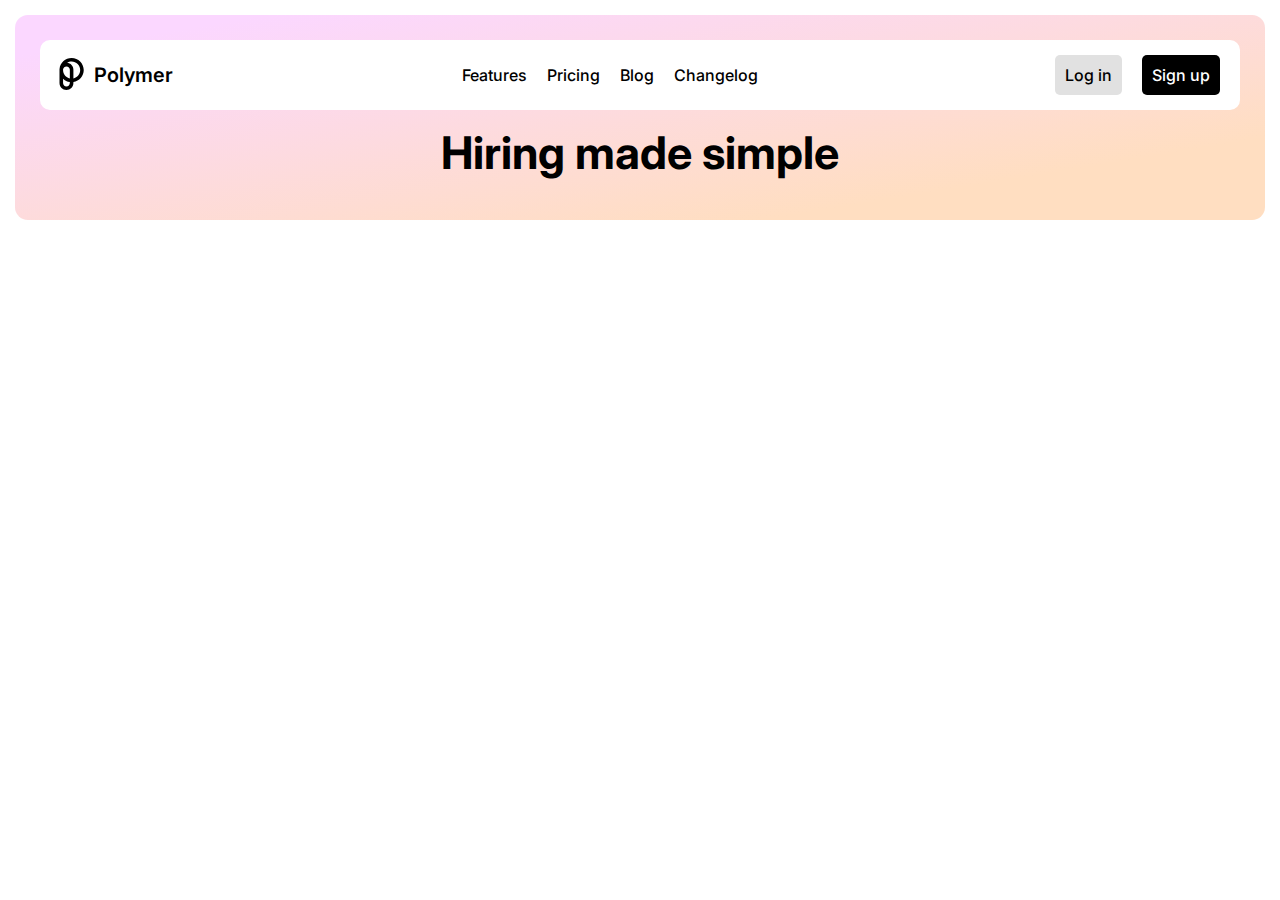
<file: index (2).html>
<!DOCTYPE html>
<html lang="en">
<head>
  <meta charset="UTF-8">
  <meta http-equiv="X-UA-Compatible" content="IE=Edge">
  <meta name="viewport" content="width=device-width, initial-scale=1">
  <title>Polymer Landing Page</title>

  <!-- Custom Styles -->
  <link rel="stylesheet" href="style.css">
</head>
<body>
  <section class="section hero-section">
    <header class="activ">
      <nav class="nav">
       <div class="logo">
      <svg xmlns="http://www.w3.org/2000/svg" width="32" height="44" stroke-width="0.7" viewBox="0 0 27 34" fill="#000000"><path fill-rule="evenodd" clip-rule="evenodd" d="M7.5528 4.87425C8.87502 4.03898 10.4417 3.55557 12.1213 3.55557C16.852 3.55557 20.687 7.39056 20.687 12.1213C20.687 16.2424 17.7766 19.6838 13.899 20.5022V11.7979C13.899 8.16308 11.1084 5.17999 7.5528 4.87425ZM3.55557 12.1192C3.55564 11.8271 3.57033 11.5385 3.59894 11.2539C3.85927 9.63811 5.26028 8.404 6.94952 8.404C8.82395 8.404 10.3435 9.92352 10.3435 11.7979V20.5022C6.46658 19.6839 3.55653 16.2435 3.55557 12.1233C3.55557 12.1226 3.55557 12.1219 3.55557 12.1213C3.55557 12.1206 3.55557 12.1199 3.55557 12.1192ZM0.0713783 10.7982C0.0243429 11.1247 0 11.4585 0 11.7979V12.1213V25.0505C0 28.8886 3.11141 32.0001 6.94952 32.0001C10.7876 32.0001 13.899 28.8886 13.899 25.0505V24.1131C19.7506 23.253 24.2425 18.2117 24.2425 12.1213C24.2425 5.42687 18.8157 0 12.1213 0C5.87396 0 0.730531 4.7262 0.0713783 10.7982ZM10.3435 24.1131V25.0505C10.3435 26.925 8.82395 28.4445 6.94952 28.4445C5.0751 28.4445 3.55557 26.925 3.55557 25.0505V20.6976C5.35265 22.4925 7.71041 23.7261 10.3435 24.1131Z"></path></svg>
      <span>Polymer</span>
      </div>
       <div class="hamburger">
        <svg xmlns="http://www.w3.org/2000/svg" width="24" height="24" viewBox="0 0 24 24" fill="none" stroke="#000" stroke-width="1.5" stroke-linecap="round" stroke-linejoin="round" class="css-178aoyv"><line x1="3" y1="12" x2="21" y2="12"></line><line x1="3" y1="6" x2="21" y2="6"></line><line x1="3" y1="18" x2="21" y2="18"></line></svg>
      </div>
        <ul class="nav-list">
          <li class="nav-list-item">Features</li>
          <li class="nav-list-item">Pricing</li>
          <li class="nav-list-item">Blog</li>
          <li class="nav-list-item">Changelog</li>
        </ul>
        <div class="cta-btn-group">
          <button class="cta-btn login">Log in</button>
        <button class="cta-btn signup">Sign up</button>
      </div>
      </nav>
    </header>
    <h1 class="hero-heading">Hiring made simple</h1>
  </section>
  <main>
    
  </main>
  <footer>
    
  </footer>
</body>
</html>
</file>
<file: style.css>
@import url('https://fonts.googleapis.com/css2?family=Inter:wght@100;200;300;400;500;600;700;800;900&display=swap');
* {
  margin: 0;
  padding: 0;
  -webkit-box-sizing: border-box;
  -moz-box-sizing: border-box;
  box-sizing: border-box;
  transition: all 0.5s;
  font-family: 'Inter', sans-serif;
}
body {
  margin: 7.5px;
}
section {
  padding: 20px 15px;
  margin-bottom: 10px;
  border-radius: 13px;
  background: #f1f1f1;
}
.hero-section {
  background-image: linear-gradient(to bottom right, #FBD7FF 10%, #FFDEC1 80%);
}
.hero-section>header {
  background: #fff;
  border-radius: 10px;
}
header .logo {
  padding: 12px;
  display: inline-flex;
  align-items: center;
  margin-left: 5px;
}
.logo>span {
  margin-left: 5px;
  font-weight: 600;
  font-size: 1.25rem;
}
.logo>svg {
  height: 34px;
}
.nav {
  display: flex;
  align-items: center;
  justify-content: space-between;
}
.hamburger {
  display: inline-flex;
  float: right;
  margin-right: 5px;
  padding: 15px;
  align-items: center;
}
.nav-list {
  width: 100%;
  display: none;
  flex-direction: column;
  border-top: 1px solid #E1E1E1;
  padding: 15px;
  list-style: none;
  text-decoration: none;
}
.nav-list-item {
  margin-bottom: 5px;
  padding: 10px;
  text-align: center;
  font-weight: 500;
}
.cta-btn-group {
  display: none;
  padding: 0 15px 15px;
}
.cta-btn {
  margin: 10px 0 5px;
  padding: 10px;
  border: none;
  outline: none;
  text-align: center;
  border-radius: 5px;
  font-size: 1rem;
  font-weight: 500;
  display: flex;
  align-items: center;
  width: 100%;
}
.cta-btn.login {
  background: #E1E1E1;
  color: black;
}
.cta-btn.signup {
  background: #000000;
  color: white;
}
header.active .nav-list {
  display: flex;
  justify-content: center;
}
header.active .cta-btn-group {
  display: block;
}
.hero-container {
  width: 100%;
  max-width: 480px;
  padding: 35px 0px;
  margin: 20px auto;
  text-align: center;
}
span.intro-heading {
  opacity: 0;
}
h1.hero-heading {
  display: block;
  margin: 15px auto;
  font-size: clamp(36px, 11vw, 45px);
  text-align: center;
}
p.hero-description {
  font-size: clamp(16px, 1rem, 18px);
  letter-spacing: -0.3px;
  margin: 0 5px;
  font-weight: 400;
  line-height: 1.5;
}
.hero-cta-btn-group {
  padding: 10px 0;
  display: flex;
  flex-direction: row;
  column-gap: 20px;
  justify-content: center;
}
button.hero-cta-btn {
  margin: 20px 0;
  padding: 10px 20px;
  font-size: 1rem;
  font-weight: 500;
  border: none;
  outline: none;
  border-radius: 5px;
}
button.hero-cta-btn.dark {
  background: #000;
  color: white;
}
button.hero-cta-btn.light {
  display: none;
  background: #D1D1D180;
}
.image-container {
  width: 100%;
  max-width: 100%;
  height: auto;
  min-height: max-content;
  margin: 48px auto;
  border-radius: 10px;
  object-fit: cover;
  display: flex;
  justify-content: center;
  z-index: 2;
}
.hero-img {
  width: clamp(250px, 100%, 2304px);
  min-height: 140.625px;
  height: auto;
  max-height: 1296px;
  border: 5px solid #D1D1D180;
  border-radius: 10px;
}
.company-section {
  background: #f4f4f4;
}
.section-desc {
  width: 70%;
  color: #555;
  margin: 40px auto;
  text-align: center;
  font-size: clamp(16px, 1.1rem, 30px);
  font-weight: 600;
}
.companies-container {
  width: clamp(70%, 90vw, 1056px);
  max-width: 850px;
  margin: 30px auto;
  display: flex;
  justify-content: space-around;
  flex-wrap: wrap;
  row-gap: 25px;
}
.companies-container>img {
  width: 130px;
  height: auto;
  margin: 0 10px;
}
.floating-testimonial-container {
  width: 100%;
  padding: 20px;
  margin-bottom: 10px;
  border-radius: 13px;
  background: #000;
  position: relative;
  float: unset;
}
.float-testimonial {
  width: 100%;
  display: flex;
  -webkit-column-gap: 15px;
  -moz-column-gap: 15px;
  column-gap: 15px;
}
.float-testimonial>img {
  border-radius: 5px;
}
.float-testimonial>.testimonial>.statement {
  color: white;
  font-weight: 400;
  font-size: clamp(15px, 1rem, 16px);
  line-height: 1.6;
}
.float-testimonial>.testimonial>.statement-by {
  color: #9c9c9c;
  font-size: 14px;
  margin-top: 10px;
}
.team-section {
  padding-top: 80px;
  background-image: linear-gradient(to top right, #FBD7FF 10%, #FFDEC1 80%);
}
h2 {
  font-size: clamp(30px, 2.5rem, 40px);
  font-weight: 700;
  letter-spacing: -0.5px;
}
.team-features-container {
  max-width: 600px;
  margin: 20px auto;
  display: flex;
  flex-direction: column;
  -webkit-column-gap: 30px;
  -moz-column-gap: 30px;
  column-gap: 30px;
}
.team-features-container>.team-features {
  width: 100%;
  display: flex;
  -webkit-column-gap: 15px;
  -moz-column-gap: 15px;
  column-gap: 15px;
  margin: 40px auto 0px;
}
.team-features>.icon {
  display: inline-flex;
  align-self: start;
  align-items: center;
  padding: 12px;
  background: #fff;
  border-radius: 7.5px;
  -webkit-box-shadow: 0 5px 20px #0002;
  -moz-box-shadow: 0 5px 20px #0002;
  box-shadow: 0 5px 20px #0002;
}
.team-features h3 {
  font-weight: 600;
}
.team-features p {
  margin: 7.5px auto;
  line-height: 1.75;
  font-size: 14px;
  color: #555;
}
.team-features button {
  margin: 15px 0;
  padding: 10px 20px;
  font-size: 15px;
  font-weight: 500;
  border: none;
  outline: none;
  border-radius: 5px;
  background: #bbb4;
}
.app-features-section {
  padding: 3rem 1.5rem;
  display: flex;
  justify-content: center;
}
.app-features-container {
  display: flex;
  flex-direction: column;
  justify-content: center;
  -webkit-column-gap: 50px;
  -moz-column-gap: 50px;
  column-gap: 50px;
  margin: 0 auto;
}
.app-features-section img {
  width: 100%;
  max-width: 500px;
  height: auto;
  margin: 0 auto;
  border-radius: 5px;
  -webkit-box-shadow: 0 6px 20px #0001;
  -moz-box-shadow: 0 6px 20px #0001;
  box-shadow: 0 6px 20px #0001;
}
.app-features ul {
  list-style: none;
  padding: 20px 0;
}
.app-features ul li {
  display: flex;
  align-items: center;
  -webkit-column-gap: 5px;
  -moz-column-gap: 5px;
  column-gap: 5px;
}
.app-features *:not(h2) {
  color: #555;
  font-size: 16px;
}

@media screen and (min-width: 56rem) {
  body {
    margin: 15px;
  }
  .section {
    padding: 25px;
  }
  .hamburger {
    display: none;
  }
  .nav {
    display: flex;
    align-items: center;
    justify-content: space-between;
  } 
  .nav-list {
    margin: 0;
    border: none;
    flex-direction: row;
  }
  .nav-list-item {
    margin-bottom: 0;
  }
  .cta-btn-group {
    padding: 10px;
    display: flex;
    align-items: center;
  }
  .cta-btn {
    width: max-content;
    margin: 0 10px;
  }
  .hero-container {
    margin: 30px auto;
  }
  button.hero-cta-btn.light {
    display: flex;
  }
  header .nav-list {
    display: flex;
    justify-content: center;
  }
  header.active .cta-btn-group,
  header .cta-btn-group {
    display: flex;
  }
  .image-container {
    position: relative;
    top: 200px;
    margin-top: -200px;
    -webkit-box-shadow: 0 6px 10px #0003;
    -moz-box-shadow: 0 6px 10px #0003;
    box-shadow: 0 6px 10px #0003;
  }
  .hero-img {
    border: none;
  }
  .section-desc {
    margin: 200px auto 0;
  }
  .companies-container {
    width: 70%;
    padding-bottom: 50px;
    justify-content: center;
  }
  .floating-testimonial-container {
    width: 360px;
    float: right;
    position: relative;
    top: -60px;
    right: 30px;
    border-radius: 10px;
  }
  .float-testimonial {
    -webkit-column-gap: 20px;
    -moz-column-gap: 20px;
    column-gap: 20px;
  }
  .team-section {
    padding: 100px 35px 80px;
  }
  h2 {
    max-width: 440px;
    line-height: 1.3;
  }
  .team-features-container {
    max-width: 1150px;
    flex-direction: row;
    justify-content: center;
  }
  .team-features {
    flex-direction: column;
    row-gap: 25px;
  }
  .team-features p {
    font-size: 16px;
  }
  .app-features-section {
    padding: 5rem 3rem;
    flex-direction: row;
  }
  .app-features-container {
    flex-direction: row;
  }
  .app-features-section.right .app-features-container {
    flex-direction: row-reverse;
  }
  .app-features-section.right {
    flex-direction: row-reverse;
  }
}
/* #ffafbd → #ffc3a0 */
</file>
